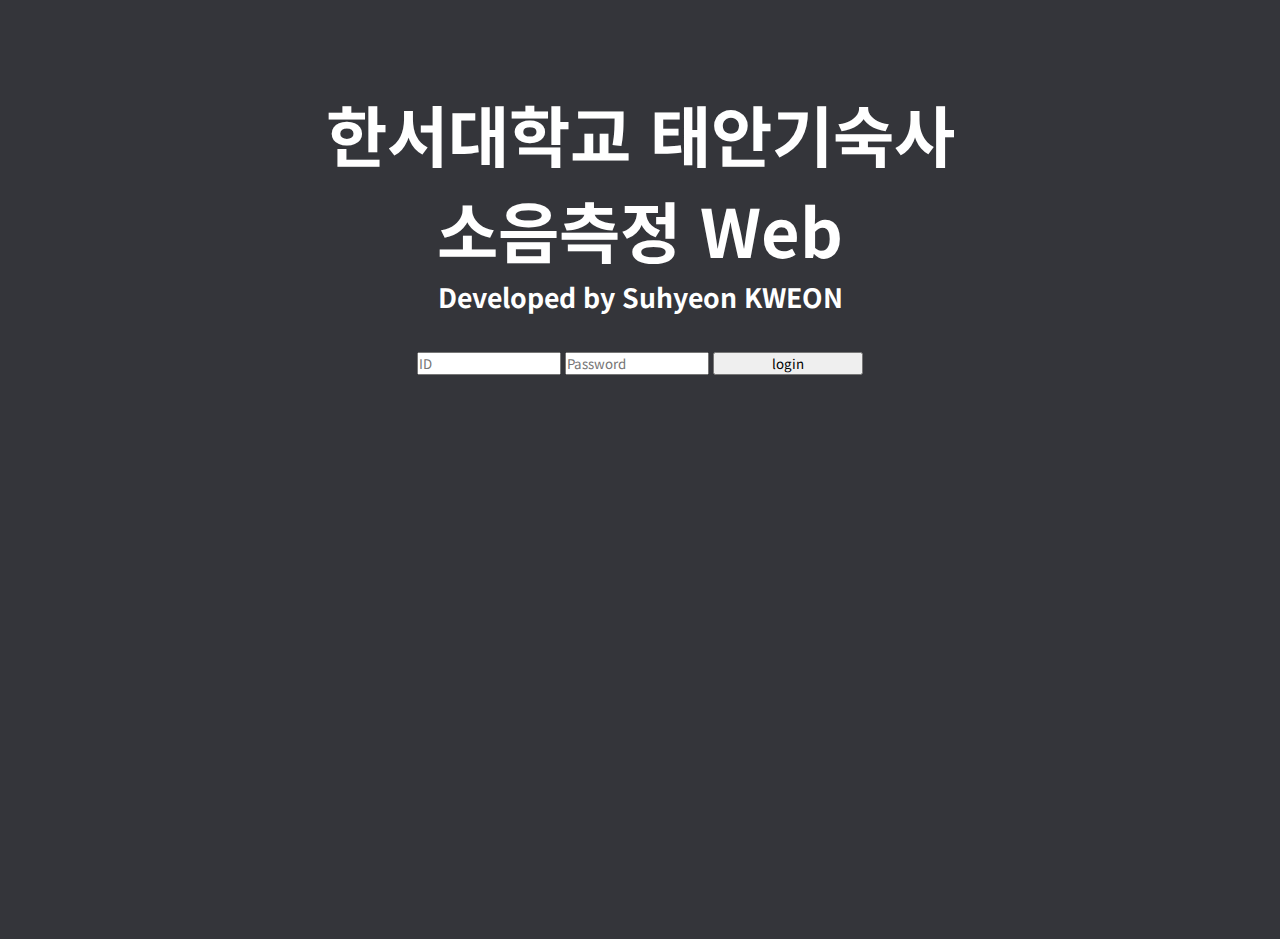
<file: index.html>
<!doctype html>
<html lang="ko">
    <head>
        <meta charset="utf-8">
        <link href="https:/fonts.googleapis.com/css?family=Noto+Sans+KR&display=swap" rel="stylesheet">
        <link rel="stylesheet" type="text/css" href="index.css">
        <script src="index.js"></script>
        <title>소위(진)이어스</title>
    </head>
    <body>
        <div class="main">
            <div class="logo">
                <h4>한서대학교 태안기숙사</h4>
                <h4>소음측정 Web</h4>
                <h6>Developed by Suhyeon KWEON</h6>
            </div>
            <div class="login_area">
                <form action="noise1.html">
                <input type="text" placeholder="ID">
                <input type="password" placeholder="Password">
                <button class="login_bt">login</button>
            </form>
            </div>
            <div class="dB_area">
                
            </div>
            </div>
        </div>
    </body>
</html>
</file>
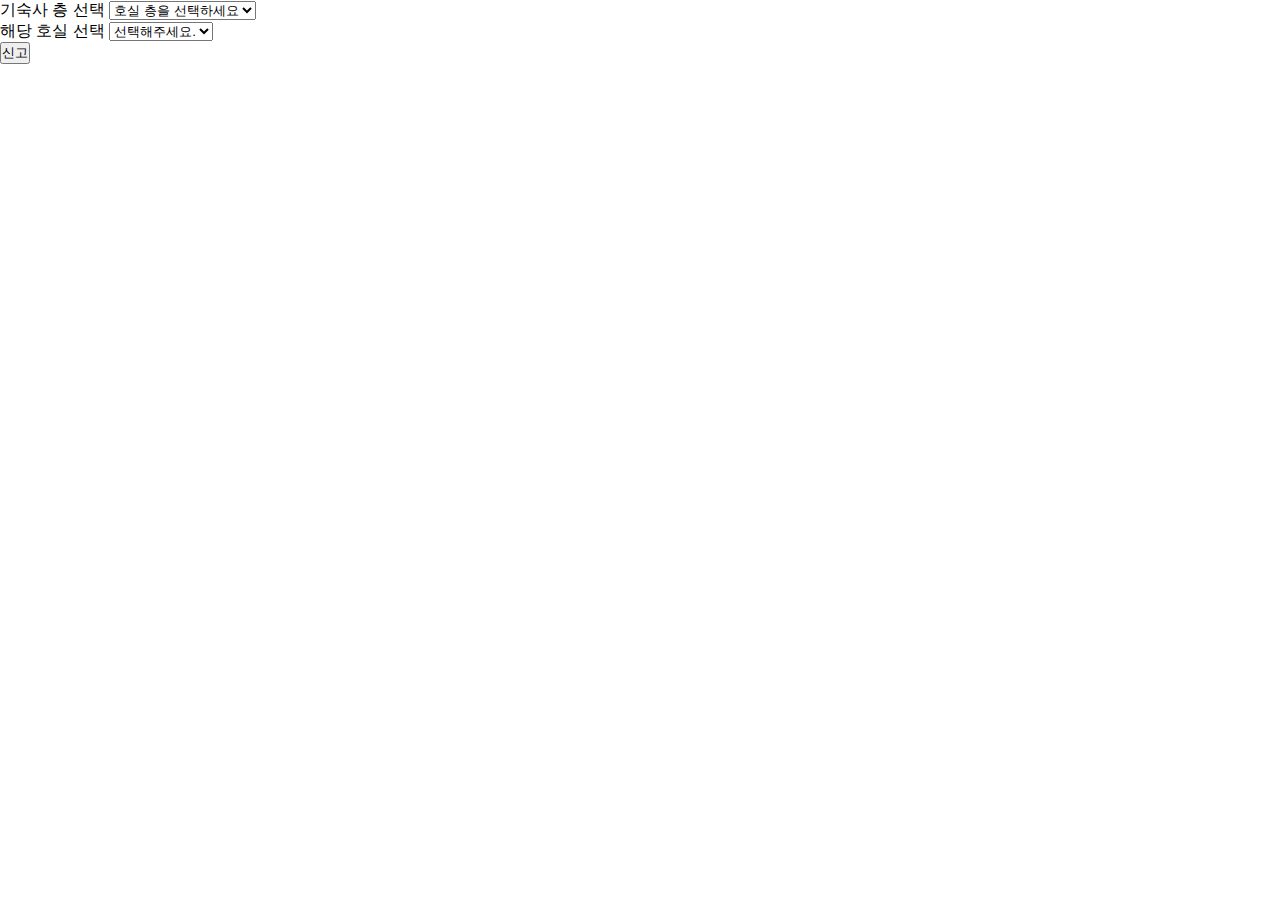
<file: noise1.html>
<html>  
<head>  
    <meta charset="utf-8">
    <link rel="stylesheet" type="text/css" href="index.css">
    <script src="index.js"></script>
</head>    
<body>  
    <div class="form-group col-sm-5">
        <label for="addressKindU">기숙사 층 선택</label>
        <select class="form-control" id="addressKindU" name="addressKindU" onchange="addressKindChange(this)">
          <option>호실 층을 선택하세요</option>
          <option value="a">1층</option>
          <option value="b">2층</option>
          <option value="c">3층</option>
        </select>
    </div>
    <div class="form-group col-sm-4">
        <label for="addressKindD">해당 호실 선택</label>
        <select class="form-control" id="addressKindD" name="addressKindD">
          <option>선택해주세요.</option>
        </select>
    </div>
            <input type="button" value="신고" onclick="alert('신고가 정상적으로 접수 되었습니다.')">
        </div>
    </div>
</body>
</html>
</file>
<file: index.css>
*{
    font-family: 'Noto Sans KR', sans-serif;
    list-style: none;
    text-decoration: none;
    border-collapse: collapse;
    margin:0px;
    padding:0px;
}

.main{
    background-color: #34353A;
    width: 100%;
    height: 938.5px;
    background-size: cover;
    display: flex;
    flex-direction: column;
    align-items: center;
}

.logo{
    margin-top: 150px;
    display: flex;
    justify-content: center;
    flex-direction: column;
    align-items: center;
    height: 100px;
    font-size: 50pt;
    color: #ffffff;
}

.logo > h6{
    font-size: 20pt;
}

.login_area{
    margin-top: 100px;
    display: flex;
    justify-content: center;
    flex-direction: column;
    align-items: center;
}

.login_bt{
    width: 150px;
}

.main2{
    background-color: #34353A;
    width: 100%;
    height: 938.5px;
    background-size: cover;
    display: flex;
    flex-direction: column;
    align-items: center;
}

.floor_select > h1{
    color: #ffffff;
}

.f1_hosil_select{
    display: none;
}

.f1_hosil_select > h1{
    color: #ffffff;
    margin-top: 30px;
}
</file>
